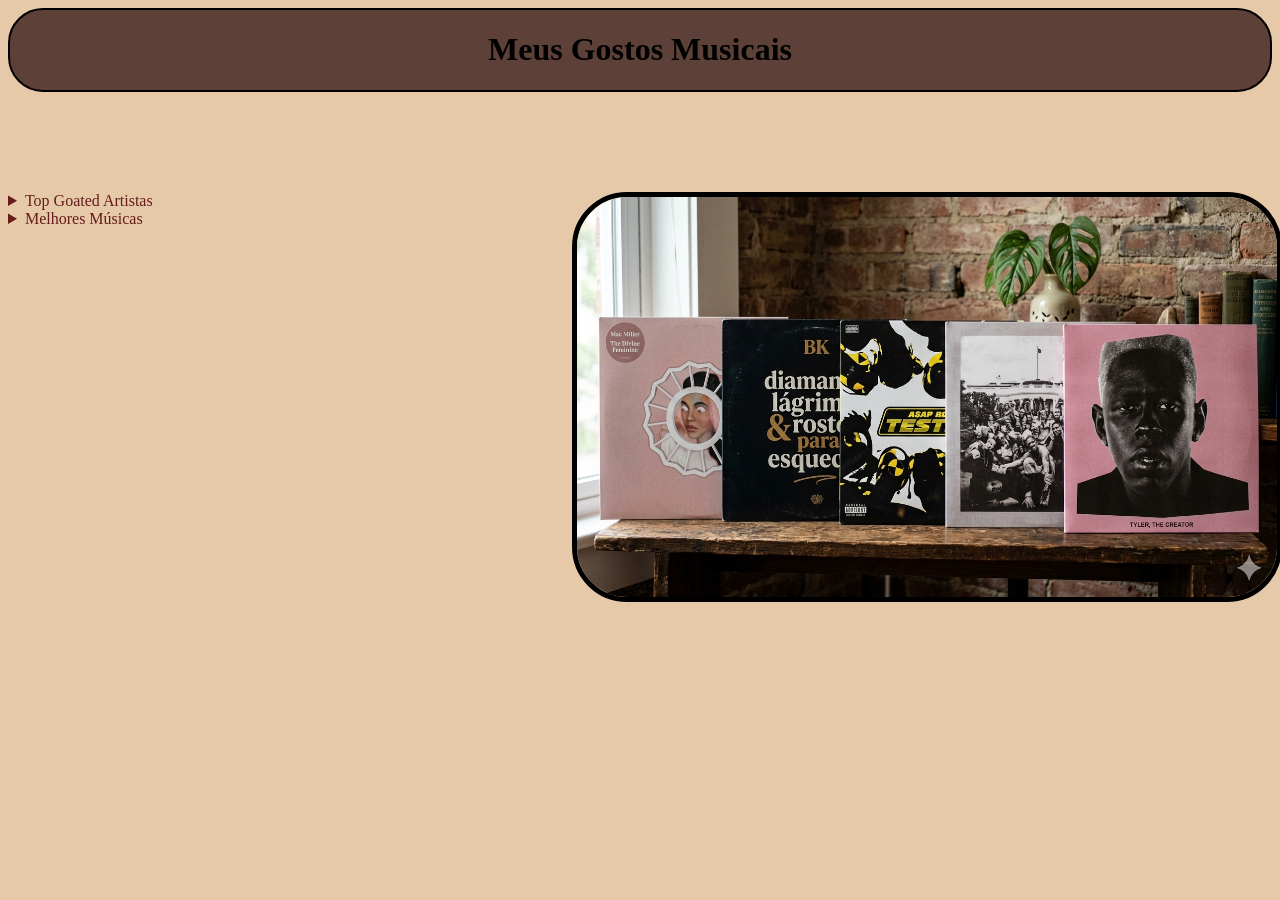
<file: HTML-CSS/Exercicios/Pagina-Gostos-Musicais/index.html>
<!DOCTYPE html>
<html lang="pt-br">
<head>
    <meta charset="UTF-8">
    <meta name="viewport" content="width=device-width, initial-scale=1.0">
    <link rel="stylesheet" href="style.css">
    <title>Gostos Musicais</title>
</head>
<body>
    <div class="principal-titulo">
        <h1>Meus Gostos Musicais</h1>
    </div> 
    
    <div class="midia-geral">
        <div class="informacoes">
            <details>
                <summary class="nome-listas">Top Goated Artistas</summary>
                <ul>
                    <li>Mac Miller</li>
                    <li>Tyler, The Creator</li>
                    <li>BK</li>
                    <li>Kendric Lamar</li>
                    <li>A$ap Rocky</li>
                </ul>
            </details>
            <details>
                <summary class="nome-listas">Melhores Músicas</summary>
                <li>Skin - Mac Miller</li>
                <li>Deusa - Bk</li>
                <li>Tempos Artificiais - Luedji Luna</li>
                <li>Duckworth - Kendrick Lamar</li>
                <li>A$ap Forever REMIX - A$ap Rocky</li>
            </details>
        </div>
        <div class="foto">
            <img id="foto-albuns" class="foto" src="imagens/Albuns.png">
        </div>
    </div>
</body>
</html>
</file>
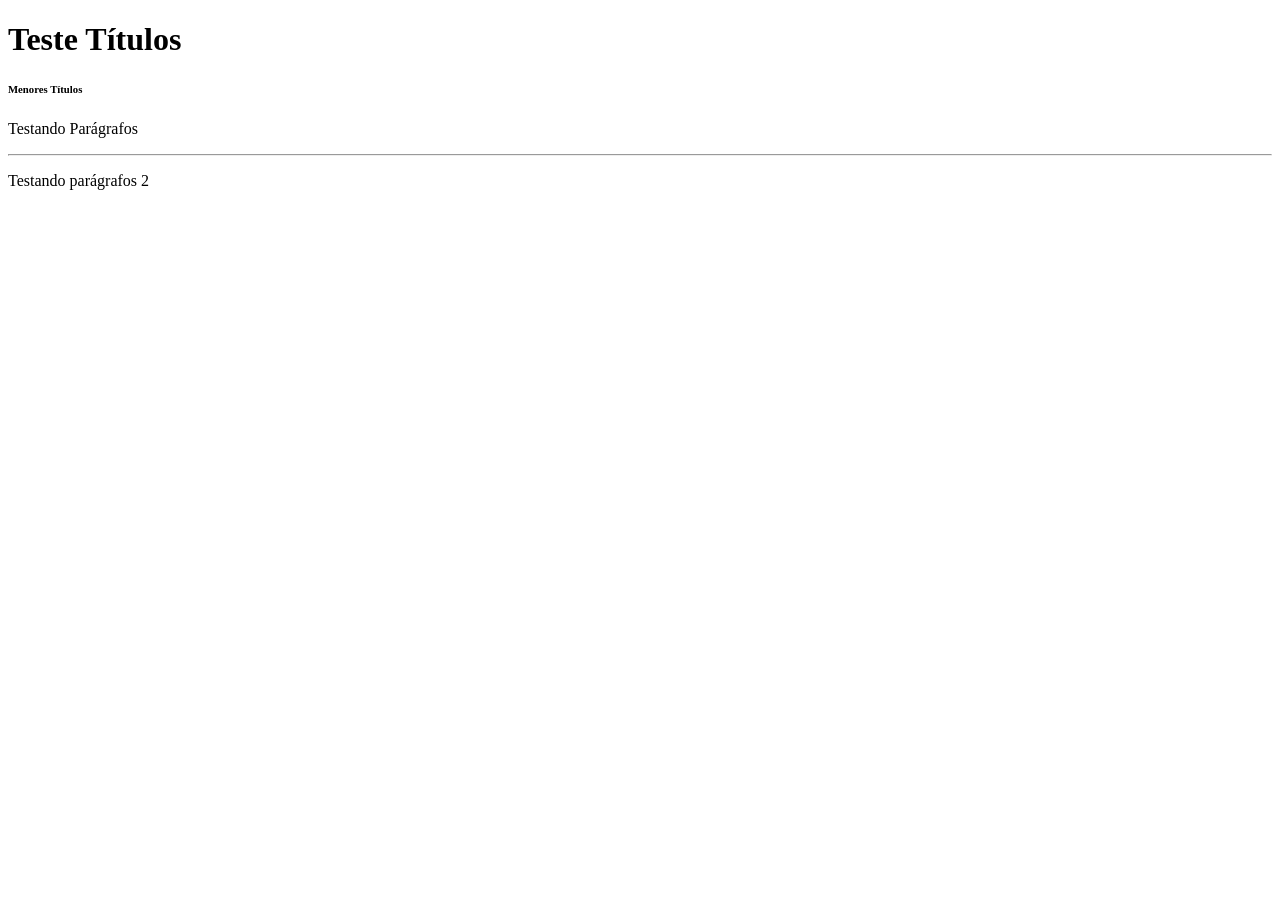
<file: HTML e CSS/Conceitos/estruturageral.html>
<!DOCTYPE html>
<html lang="pt-br">
<head>
    <meta charset="UTF-8">
    <meta name="viewport" content="width=device-width, initial-scale=1.0">
    <title>Teste</title>
</head>
<body>
    <h1>Teste Títulos</h1>
    <h6>Menores Títulos</h6>
    <p>Testando Parágrafos</p>
    <hr> 
    <p>Testando parágrafos 2</p>
</body>
</html>
</file>
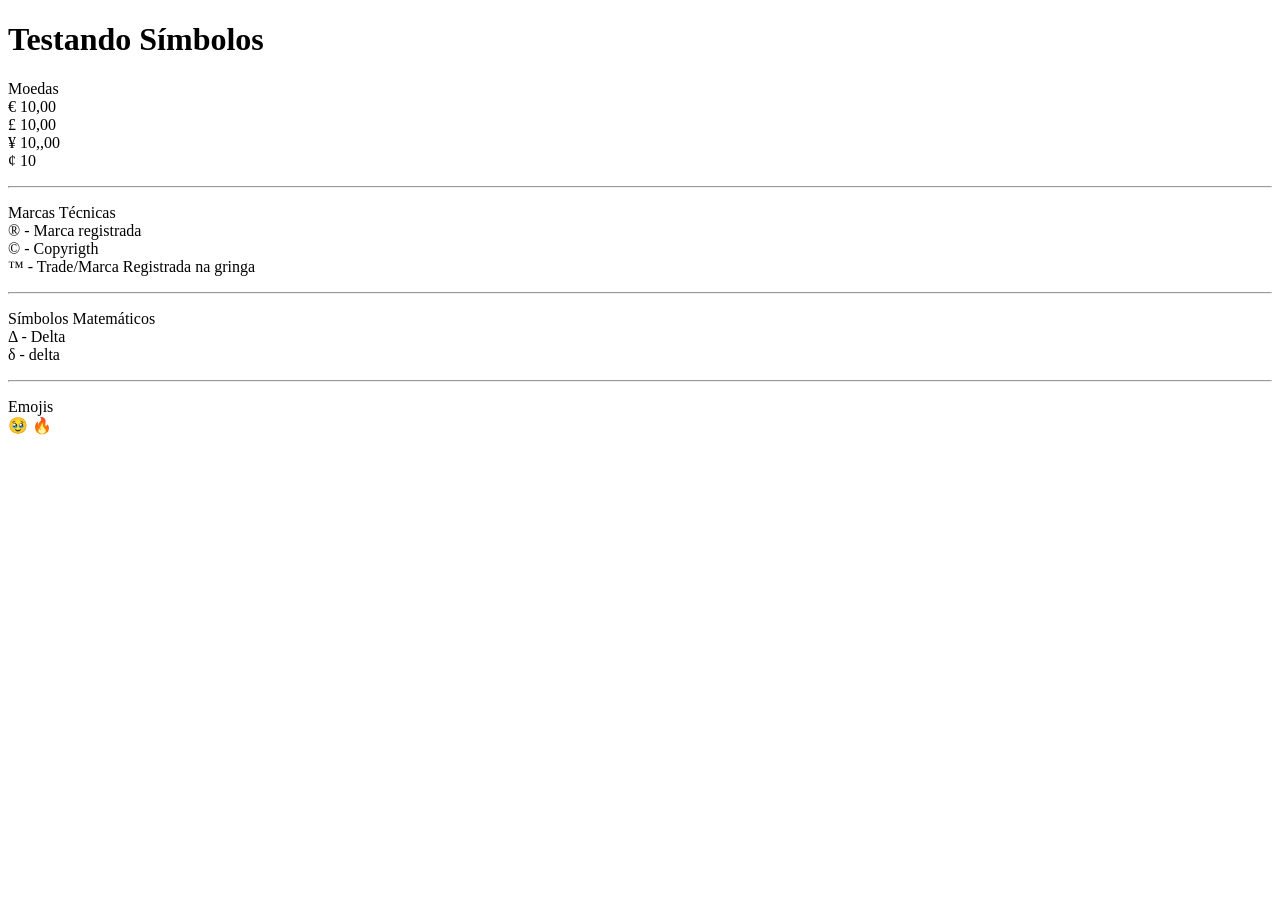
<file: HTML e CSS/Conceitos/simbolos.html>
<!DOCTYPE html>
<html lang="en">
<head>
    <meta charset="UTF-8">
    <meta name="viewport" content="width=device-width, initial-scale=1.0">
    <title>Document</title>
</head>
<body>
    <h1> Testando Símbolos</h1>
    <p>
        Moedas <br>
        &euro; 10,00 <br>
        &pound; 10,00 <br>
        &yen; 10,,00 <br>
        &cent; 10 <br>
    </p>
    <hr>
    <p>
        Marcas Técnicas<br>
        &reg; - Marca registrada<br>
        &copy; - Copyrigth<br>
        &trade; - Trade/Marca Registrada na gringa 
    </p>
    <hr>
    <p>
        Símbolos Matemáticos<br>
        &Delta; - Delta<br>
        &delta; - delta
    </p>
    <hr>
    <p>
        Emojis<br>
        &#x1F979;
        &#x1F525;
    </p>
</body>
</html>
</file>
<file: HTML-CSS/Exercicios/Pagina-Gostos-Musicais/style.css>
body{
    background-color:#e6c9a8 ;
}

.principal-titulo {
    margin: 0 0 100px 0;
    border: solid black 2px;
    border-radius: 35px;
    display: flex;
    align-items: center;
    justify-content: center;
    background-color: #5d4037;
}

.informacoes{
    /* border: solid black 2px; */
    width: 300px;
    margin-right: 400px;
}

.foto{
    height: 400px;
    width: 700px;
    border-radius: 55px;
}

#foto-albuns{
    border: solid black 5px;
}

.midia-geral{
    /* border: solid black 2px; */
    display: flex;
}

.nome-listas{
    color:rgb(101, 28, 28);
}
</file>
